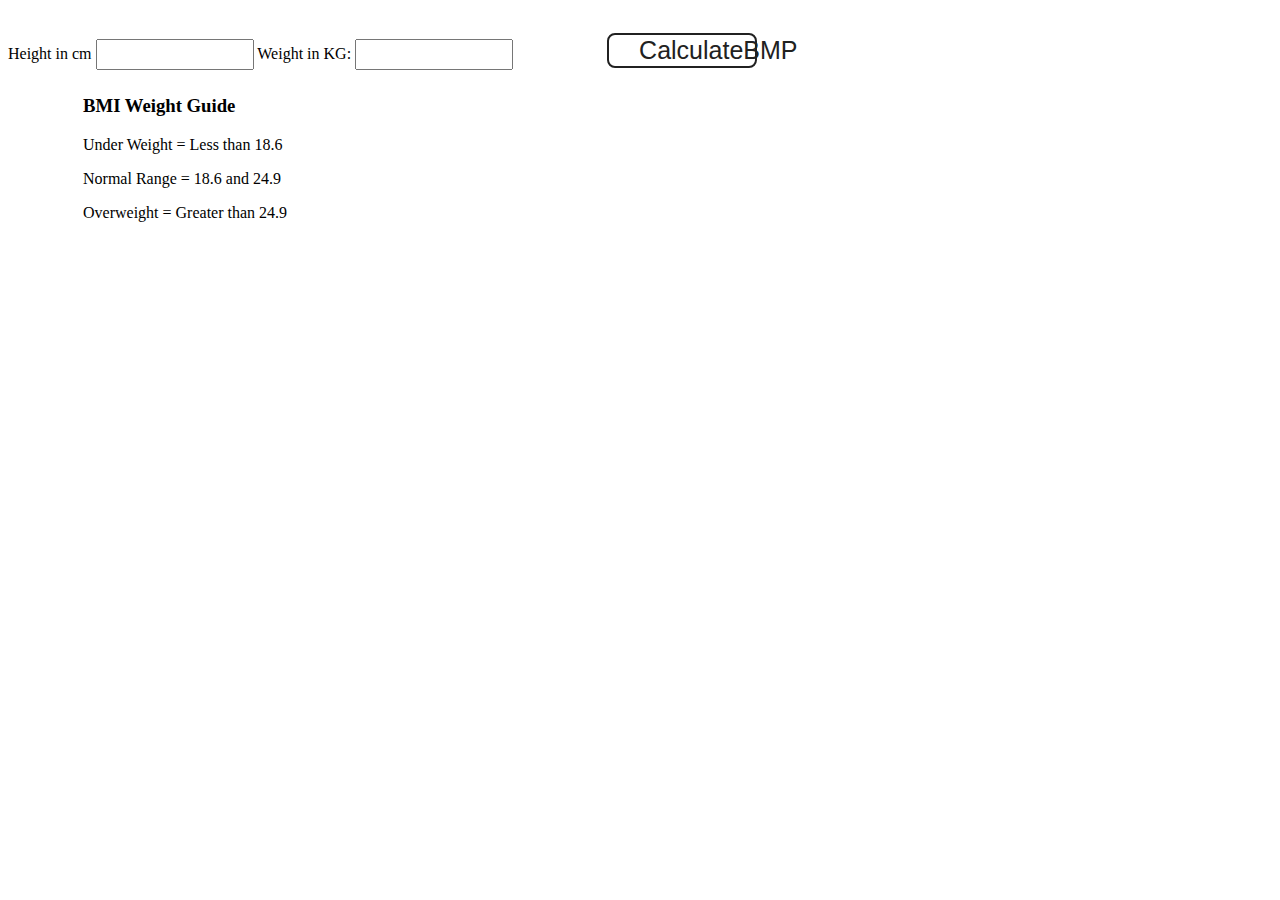
<file: Project-2-BMI-generator/index.htm>
<!DOCTYPE html>
<html lang="en">
<head>
    <meta charset="UTF-8">
    <meta name="viewport" content="width=device-width, initial-scale=1.0">
    <link rel="stylesheet" href="style.css" />
    <title>BMI Generator</title>
</head>
<body>
    <form action="">
     <label for="">Height in cm</label>
     <input id="bdheight" type="text">
     <label for="">Weight in KG:</label>
     <input id="bdweight" type="text">

     <button>CalculateBMP</button>

     <div id="results"></div>
     <div id="weight-guide">
       <h3>BMI Weight Guide</h3>
       <p>Under Weight = Less than 18.6</p>
       <p>Normal Range = 18.6 and 24.9</p>
       <p>Overweight = Greater than 24.9</p>
     </div>
    </form>


    
</body>
<script src="code.js"></script> 
</html>
</file>
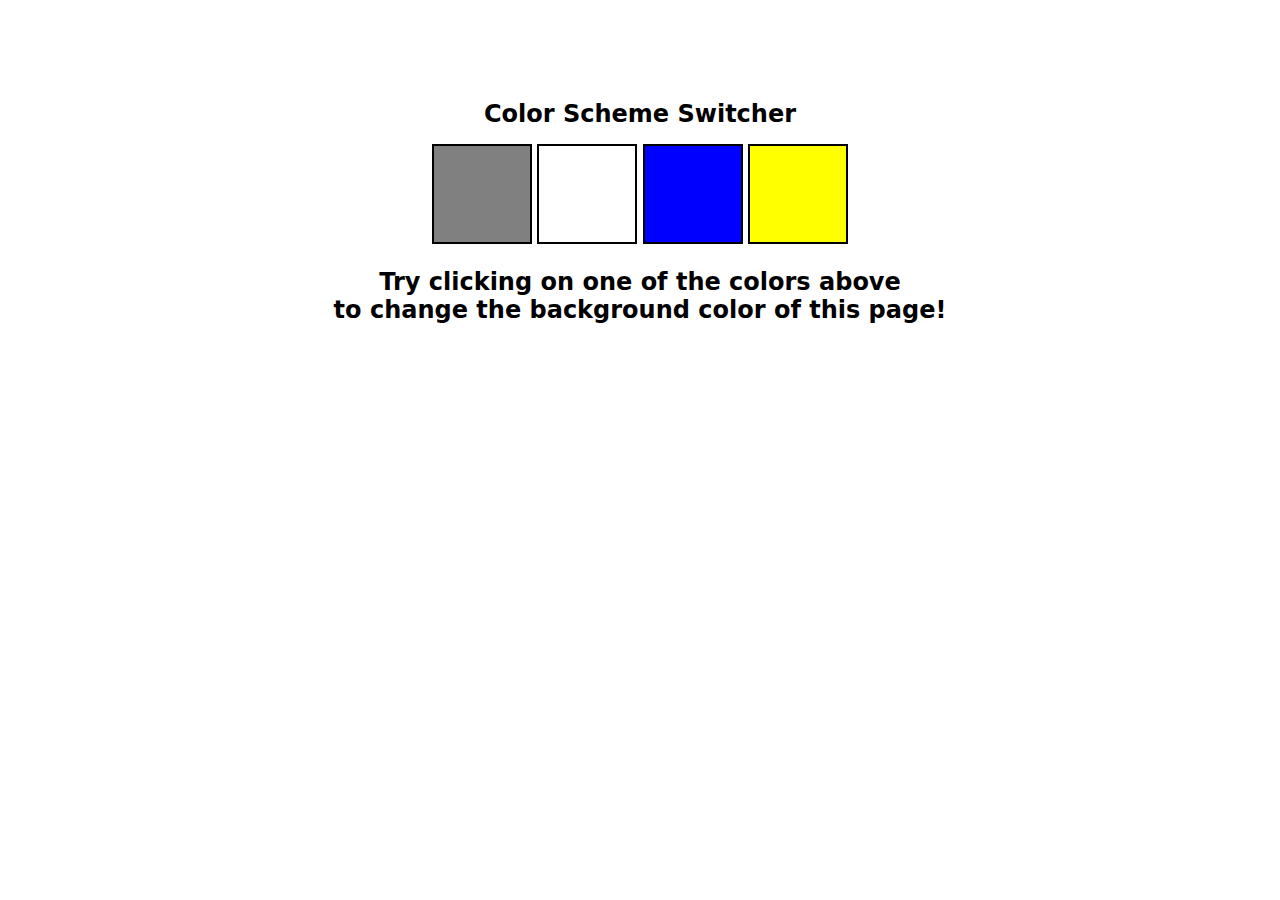
<file: Project1-colour-chnager/index.htm>
<!DOCTYPE html>
<html lang="en">
<head>
    <meta charset="UTF-8">
    <meta name="viewport" content="width=device-width, initial-scale=1.0">
    <title>Java script- bacck ground Colour Changer</title>
    <link rel="stylesheet" href="../styles.css" />
    <link rel="stylesheet" href="styles.css" />
</head>
<body>
    <div class="canvas">
        <h1>Color Scheme Switcher</h1>
        <span class="button" id="grey"></span>
        <span class="button" id="white"></span>
        <span class="button" id="blue"></span>
        <span class="button" id="yellow"></span>
        <h2>
          Try clicking on one of the colors above
          <span>to change the background color of this page!</span>
        </h2>
    </div>
    <script src="code.js"></script>
</body>
</html>
</file>
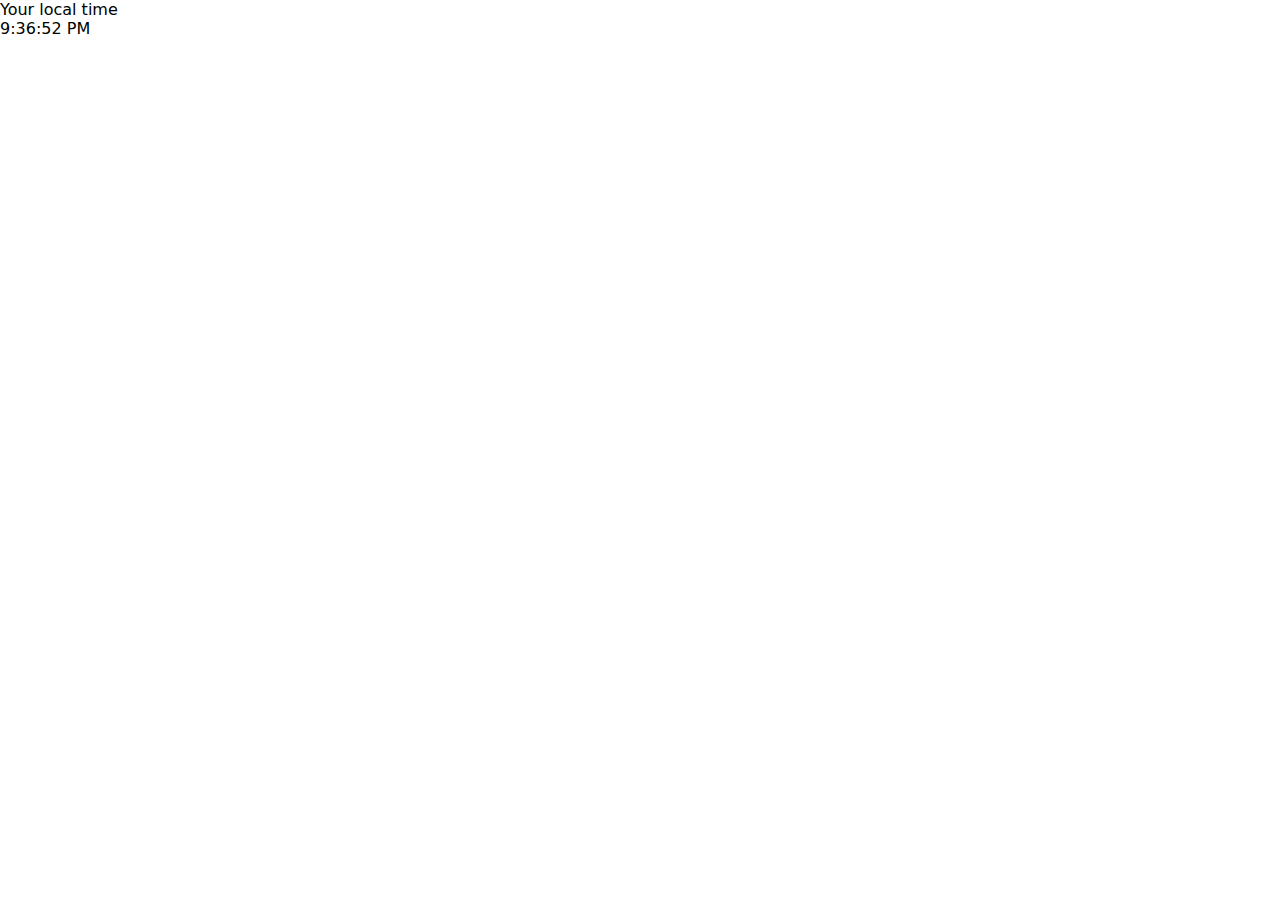
<file: Project3-Digital Clock/index.htm>
<!DOCTYPE html>
<html lang="en">
<head>
    <meta charset="UTF-8">
    <meta name="viewport" content="width=device-width, initial-scale=1.0">
    <link rel="stylesheet" href="../styles.css" />
    <title>Digital Clock</title>
</head>
<body>
<div class="center">
    <div id="banner"><span>Your local time</span></div>
      <div id="clock"></div>

</div>



<script src="code.js"></script>
</body>
</html>
</file>
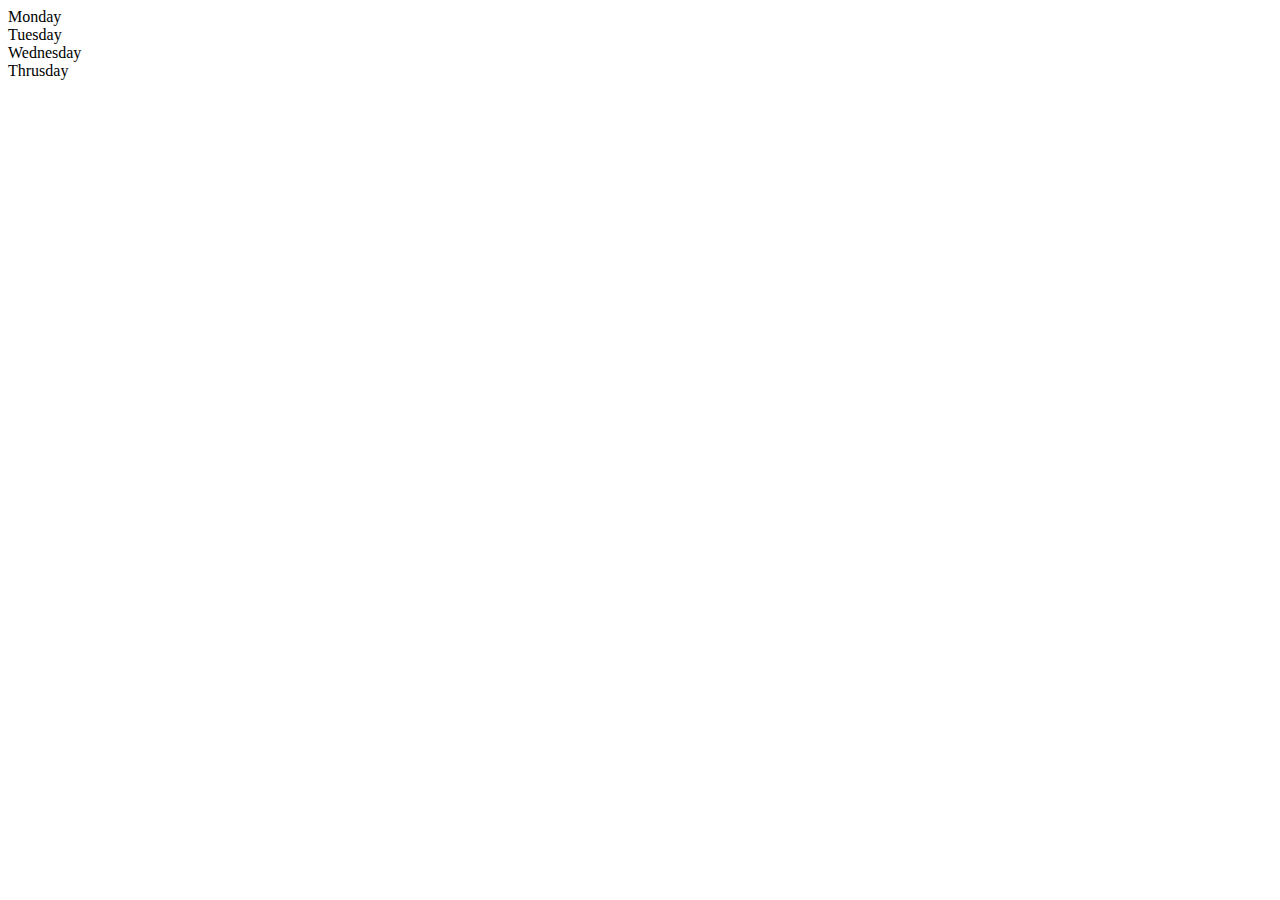
<file: 06_dom/one.html>
<!DOCTYPE html>
<html lang="en">
<head>
    <meta charset="UTF-8">
    <meta name="viewport" content="width=device-width, initial-scale=1.0">
    <title>Document</title>
</head>
<body>
    <div class="parent">
        <div class="day">Monday</div>
        <div class="day"> Tuesday</div>
        <div class="day"> Wednesday</div>
        <div class="day">Thrusday</div>
    </div>
    
</body>
<script>
    const parentelement=document.querySelector(".parent")
    console.log(parentelement)
    console.log(parentelement.children)

for (let index = 0; index < parentelement.children.length; index++) {
    console.log(parentelement.children[index].innerHTML);
    
}
</script>
</html>
</file>
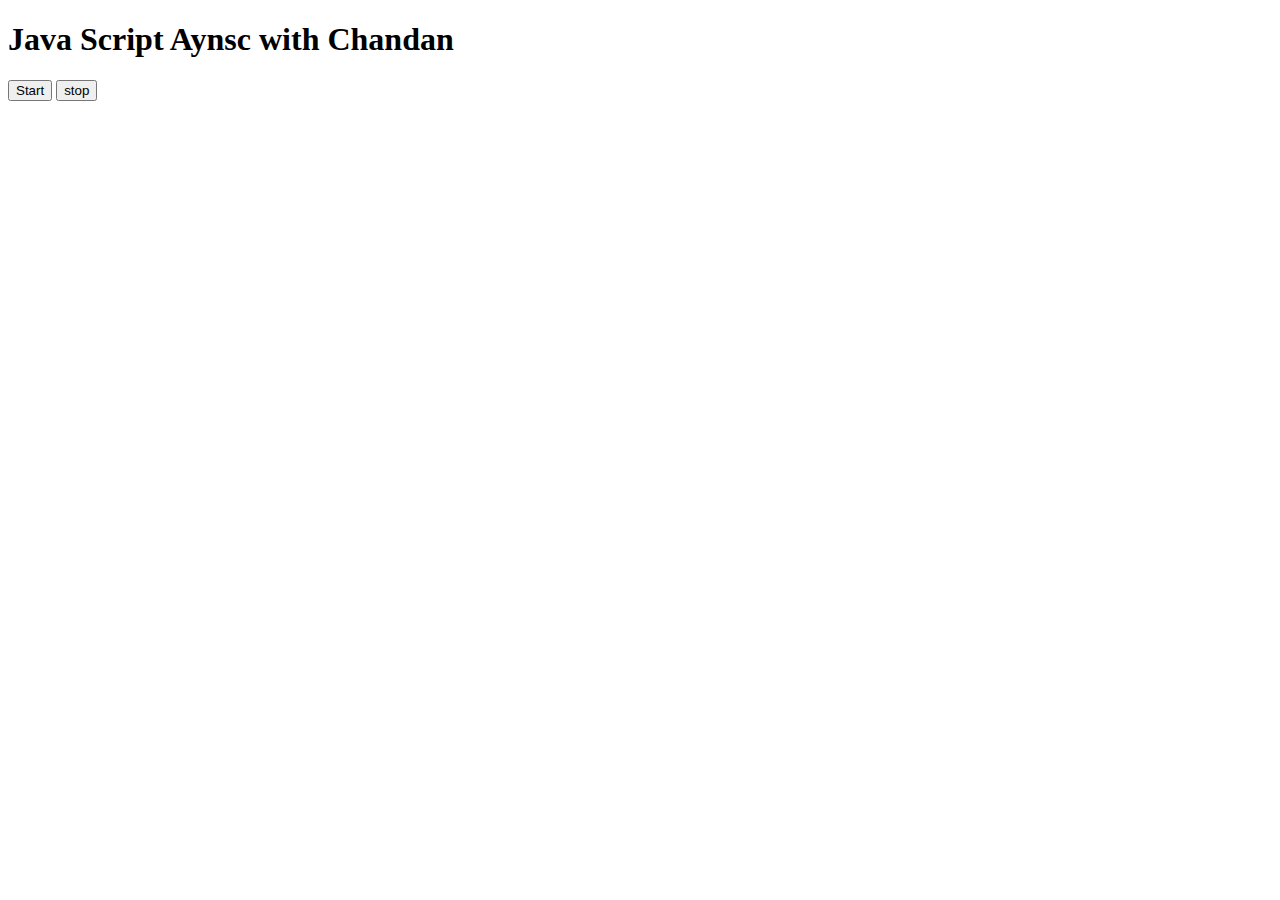
<file: 07_events/four.html>
<!DOCTYPE html>
<html lang="en">
<head>
    <meta charset="UTF-8">
    <meta name="viewport" content="width=device-width, initial-scale=1.0">
    <title>Asysnc Poject1</title>
</head>
<body>
    <h1>Java Script Aynsc with Chandan</h1>
    <button id="startBtn"> Start</button>
    <button id="stopbtn"> stop</button>
    
</body>
<script>

let pingvariable=null;
    const sayhello=function(str)
    {
        console.log(`${str}`,Date.now)
    }

    const ping=function()
   {
    pingvariable=setInterval(sayhello,1000,"hi")
 

   }
     const stopping=function()
     {
        clearInterval(pingvariable);

     }

    document.querySelector('#startBtn').addEventListener('click',ping
    ,false)

    document.querySelector('#stopbtn').addEventListener('click',function()
    {
        console.log("clear interval")
        stopping()
    },false)
</script>


</html>
</file>
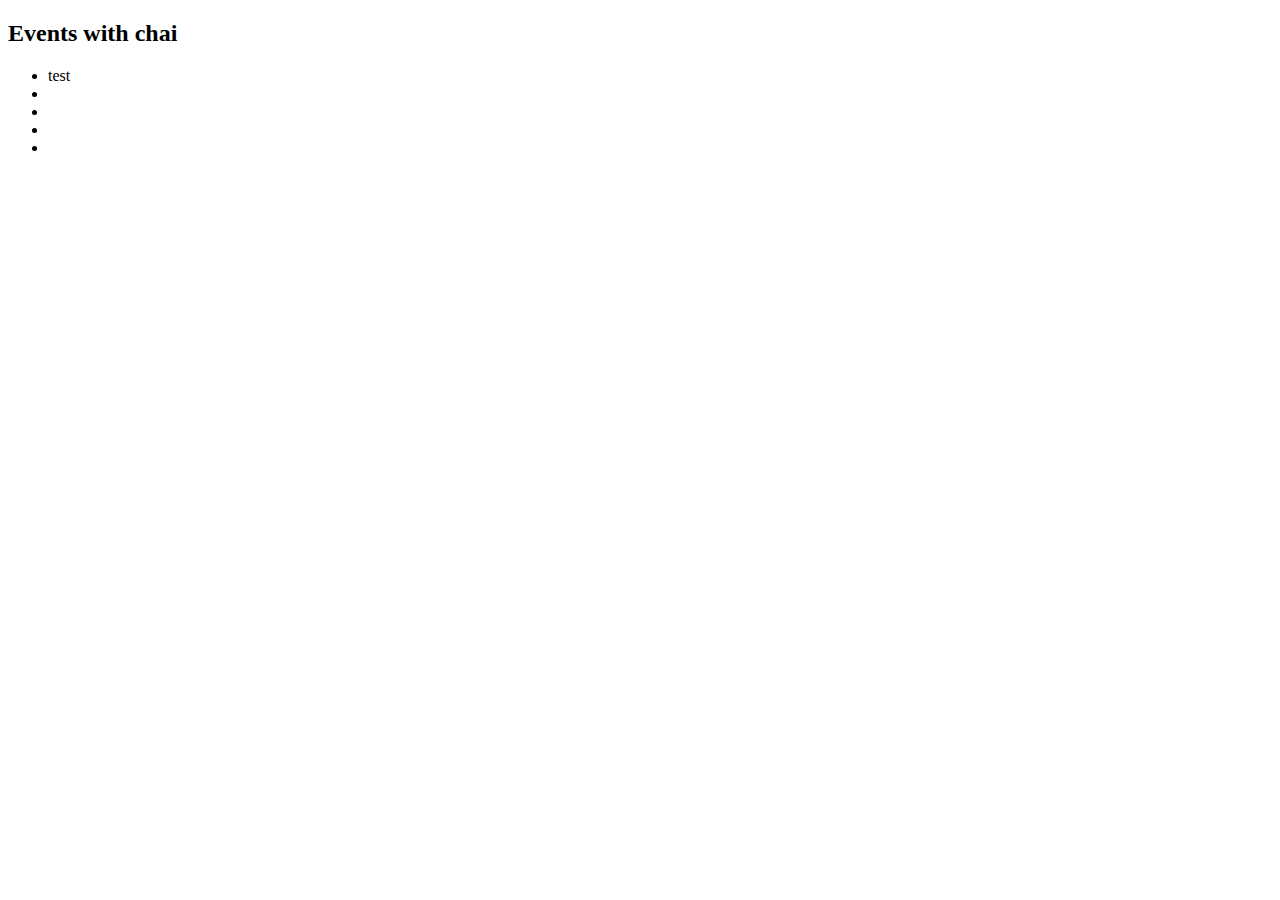
<file: 07_events/one.html>
<!DOCTYPE html>
<html lang="en">
<head>
    <meta charset="UTF-8">
    <meta name="viewport" content="width=device-width, initial-scale=1.0">
    <title>Document</title>
</head>
<body>
    <div>
        <h2>
            Events with chai
        </h2>
        <ul>
            <li id="owl"> test</li>
            <li></li>
            <li></li>
            <li></li>
            <li></li>
        </ul>
    </div>
</body>
<script>
    document.getElementById('owl').addEventListener('click',function(e)
{
    console.log(e)
    alert('ownl is clicked')
},false)
</script>
</html>
</file>
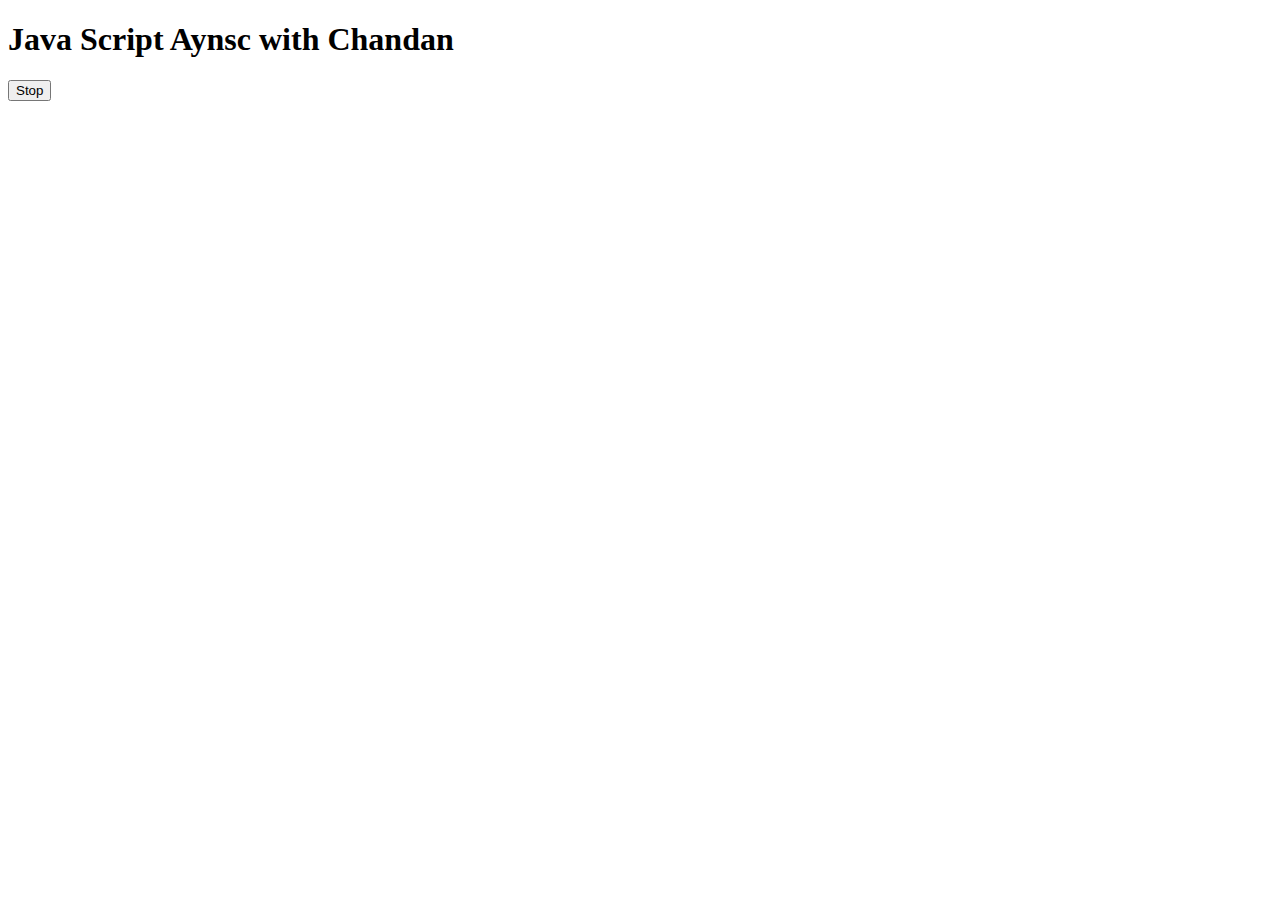
<file: 07_events/two.html>
<!DOCTYPE html>
<html lang="en">
<head>
    <meta charset="UTF-8">
    <meta name="viewport" content="width=device-width, initial-scale=1.0">
    <title>Asysnc Poject1</title>
</head>
<body>
    <h1>Java Script Aynsc with Chandan</h1>
    <button id="stopButton"> Stop</button>
    
</body>
<script>

    const chnageHeader=function()
    {
    
        document.querySelector('h1').innerText='javscript with Stop watch'
       

    }
   const chnageme= setTimeout(chnageHeader,2000)

    const btn=document.querySelector('#stopButton')
    console.log(btn)
    btn.addEventListener('click',function()
    {
        clearTimeout(chnageme)
        console.log("stopped")
    },false
)
</script>


</html>
</file>
<file: Project-2-BMI-generator/style.css>
.container {
    width: 575px;
    height: 825px;
  
    background-color: #797978;
    padding-left: 30px;
  }
  #bdheight,
  #bdweight {
    width: 150px;
    height: 25px;
    margin-top: 30px;
  }
  
  #weight-guide {
    margin-left: 75px;
    margin-top: 25px;
  }
  
  #results {
    font-size: 35px;
    margin-left: 90px;
    margin-top: 20px;
    color: rgb(241, 241, 241);
  }
  
  button {
    width: 150px;
    height: 35px;
    margin-left: 90px;
    margin-top: 25px;
    background-color: #fff;
    padding: 1px 30px;
    border-radius: 8px;
    color: #212121;
    text-decoration: none;
    border: 2px solid #212121;
  
    font-size: 25px;
  }
  
  h1 {
    padding-left: 15px;
    padding-top: 25px;
    
  }
</file>
<file: styles.css>
* {
    box-sizing: border-box;
  }
  
  body {
    margin: 0;
    font-family: system-ui, sans-serif;
    color: black;
    background-color: white;
  }
  
  nav {
    display: flex;
    flex-wrap: wrap;
    align-items: center;
    justify-content: center;
    padding: 0.5rem;
    gap: 0.5rem;
    border-bottom: solid 1px #aaa;
    background-color: #eee;
  }
  
  nav a {
    display: inline-block;
    min-width: 9rem;
    padding: 0.5rem;
    border-radius: 0.2rem;
    border: solid 1px rgb(22, 22, 22);
    text-align: center;
    text-decoration: none;
    color: #1b1b1b;
  }
  
  nav a[aria-current='page'] {
    color: #000;
    background-color: #d4d4d4;
  }
  
  main {
    padding: 1rem;
  }
  
  h1 {
    font-weight: bold;
    font-size: 1.5rem;
  }
  
  .projects {
    display: flex;
    flex-direction: column;
  }
  
  .project-link {
    background-color: #fff;
    padding: 10px 30px;
    border-radius: 8px;
    color: #212121;
    text-decoration: none;
    border: 2px solid #212121;
    margin-top: 5px;
  }
</file>
<file: Project1-colour-chnager/styles.css>
html {
    margin: 0;
  }
  
  span {
    display: block;
  }
  .canvas {
    margin: 100px auto 100px;
    width: 80%;
    text-align: center;
  }
  
  .button {
    width: 100px;
    height: 100px;
    border: solid black 2px;
    display: inline-block;
  }
  
  #grey {
    background:grey;
  }
  
  #white {
    background: white;
  }
  #blue {
    background: blue;
  }
  #yellow {
    background: yellow;
  }
</file>
